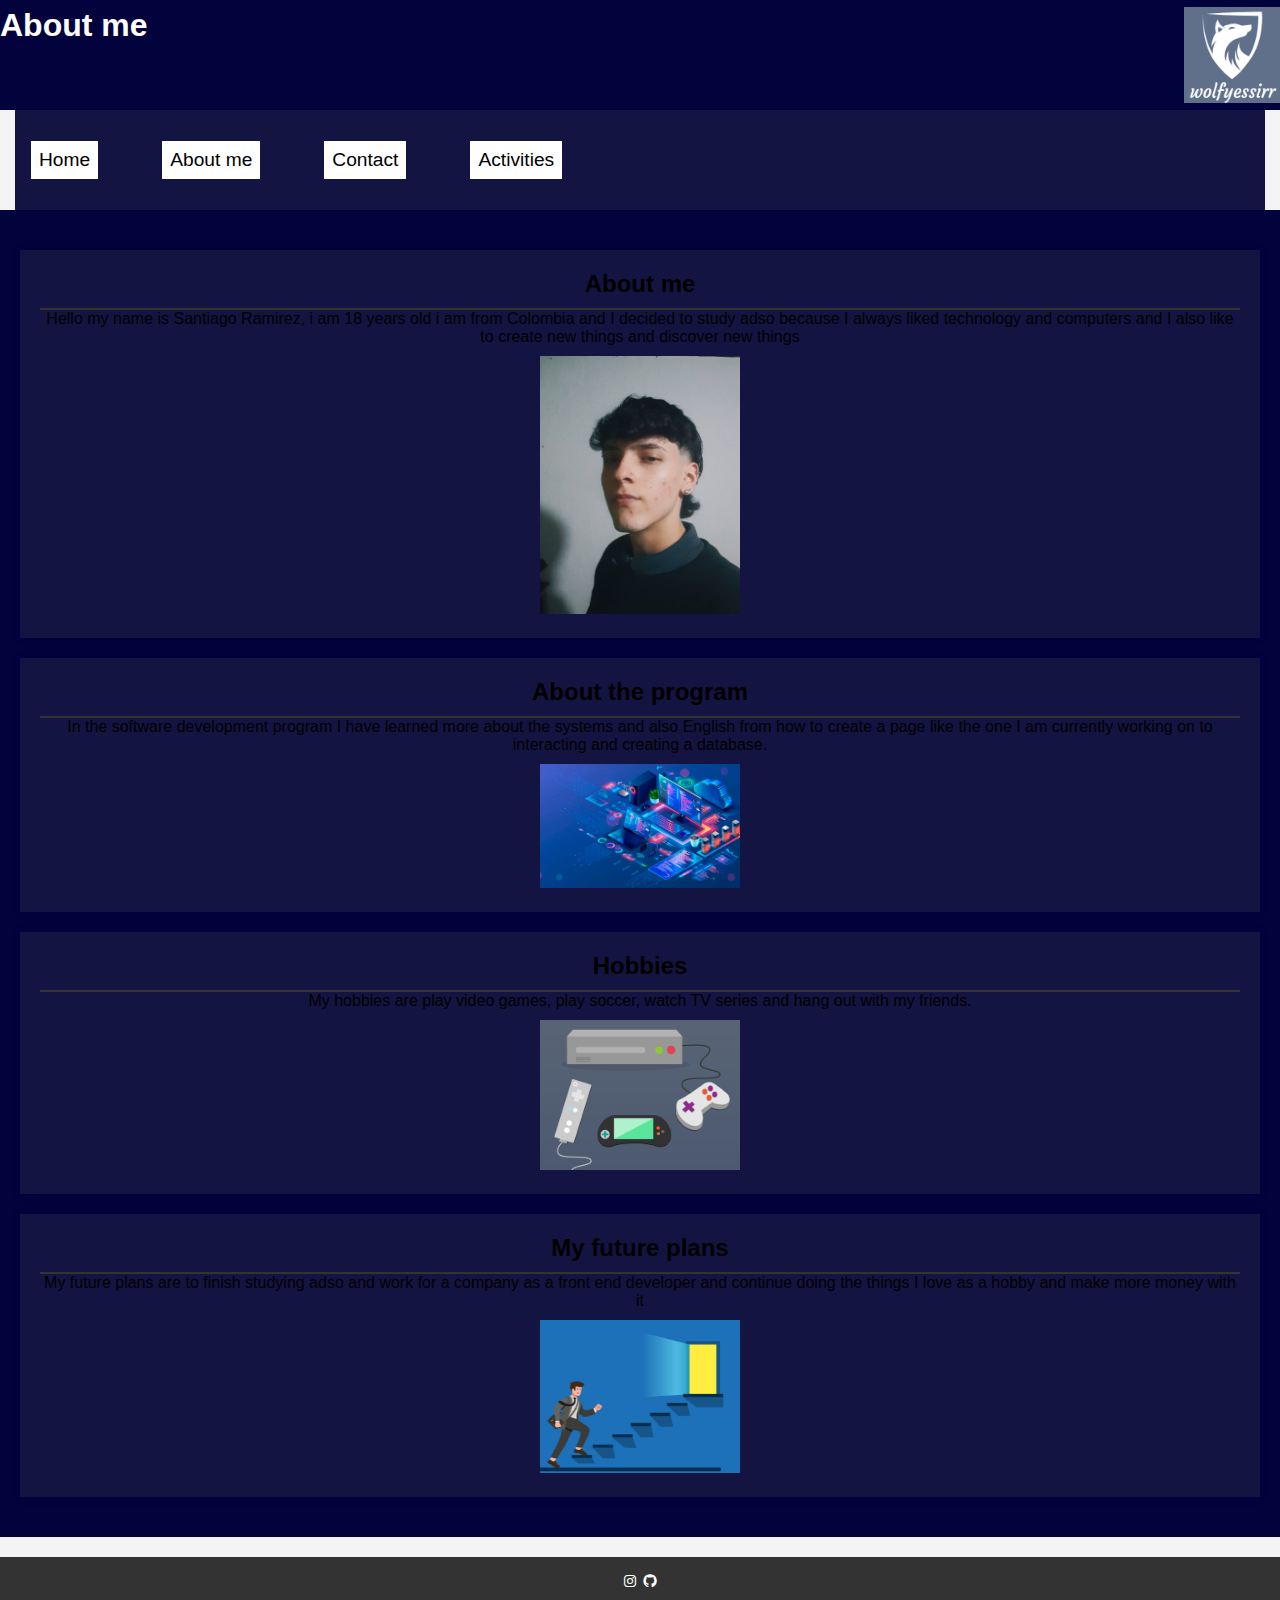
<file: index.html>
<!DOCTYPE html>
<html lang="es">
<head>
<meta charset="UTF-8">
<meta name="viewport" content="width=device-width, initial-scale=1.0">
<title>About me</title>
<link rel="stylesheet" href="style.css">
<link href='https://unpkg.com/boxicons@2.1.4/css/boxicons.min.css' rel='stylesheet'>
</head>
<body>

<header>
  <h1>About me</h1>
  <img class="imageContainer" src="/assets/img/wolfyr.PNG" alt="">
</header>

<nav>
  <div class="butons">
    <a href="#home">Home</a>
  

    <a href="#aboutme">About me</a>
  

    <a href="#contactt">Contact</a>
  

    <a href="./indexx.html">Activities</a>
  
</nav>


<main>
  <section id="aboutme">
    <h2>About me</h2>
    <p>Hello my name is Santiago Ramirez, i am 18 years old i am from Colombia and I decided to study adso because I always liked technology and computers and I also like to create new things and discover new things </p>
    <img src="/assets/img/Captura.PNG" alt="" class="perfil">
  </section>

  <section id="aboutprogram">
    <h2>About the program</h2>
    <p>In the software development program I have learned more about the systems and also English from how to create a page like the one I am currently working on to interacting and creating a database. </p>
    <img src="/assets/img/Captura desarrollo.PNG" alt="" class="perfil">
  </section>

  <section id="hobbies">
    <h2>Hobbies</h2>
    <p>My hobbies are play video games, play soccer, watch TV series and hang out with my friends.</p>
    <img src="/assets/img/consolasjuegos-01_xl.png" alt="" class="perfil">
  </section>

  <section id="future plans">
    <h2>My future plans</h2>
    <p>My future plans are to finish studying adso and work for a company as a front end developer and continue doing the things I love as a hobby and make more money with it</p>
    <img src="/assets/img/Captura2.PNG" alt="" class="perfil">
  </section>


  </section>
</main>

<footer>
  <div class="contactt">
    <i class='bx bxl-instagram'><a href=""></a></i>
    <i class='bx bxl-github'><a href=""></a></i>
  </div>
</footer>

</body>
</html>
</file>
<file: style.css>
*{ 
    margin: 0;
    padding:0;
    box-sizing: border-box;
}
body {
    font-family: Arial, sans-serif;
    margin: 0;
    padding: 0;
    background-color: #f4f4f4;
  }
  
  header {
    background-color: rgb(2, 3, 61);
    color: white;
    text-align: center;
    padding: 7px 0;
    display: flex;
    justify-content: space-between;
  }
  .imageContainer{
    width: 6rem;
    height: 6rem;
  }
  
  nav {
    background-color: rgb(20, 20, 66);
    color: white;
    list-style: none;
    margin: 0;
    padding: 0;
    display: flex;
    justify-content: center;
    margin: 0 15px;
    color: white;
    text-decoration: none;
    padding: 15px 0;
    display: block;
  }
  .butons a{
    text-decoration: none;
    margin: 1rem;
    padding: 0.5rem;
    background-color: white;
    color: rgb(0, 0, 0);
}
.butons{
    display: flex;
    gap: 2rem;
    font-size: 1.2rem;
}
  
  main {
    padding: 20px;
    text-align: center;
    background-color: rgb(2, 3, 61);
  }
  
  section {
    background-color: rgb(20, 20, 66);
    margin: 20px 0;
    padding: 20px;
    
    box-shadow: 0 0 10px rgba(0,0,0,0.1);
  }
  
  h2 {
    border-bottom: 2px solid #333;
    padding-bottom: 10px;
  }
  
  .perfil {
    max-width: 200px;
    
    margin-top: 10px;
  }
  
  footer {
    background-color: #333;
    color: white;
    text-align: center;
    padding: 1em 0;
    margin-top: 20px;
  }
</file>
